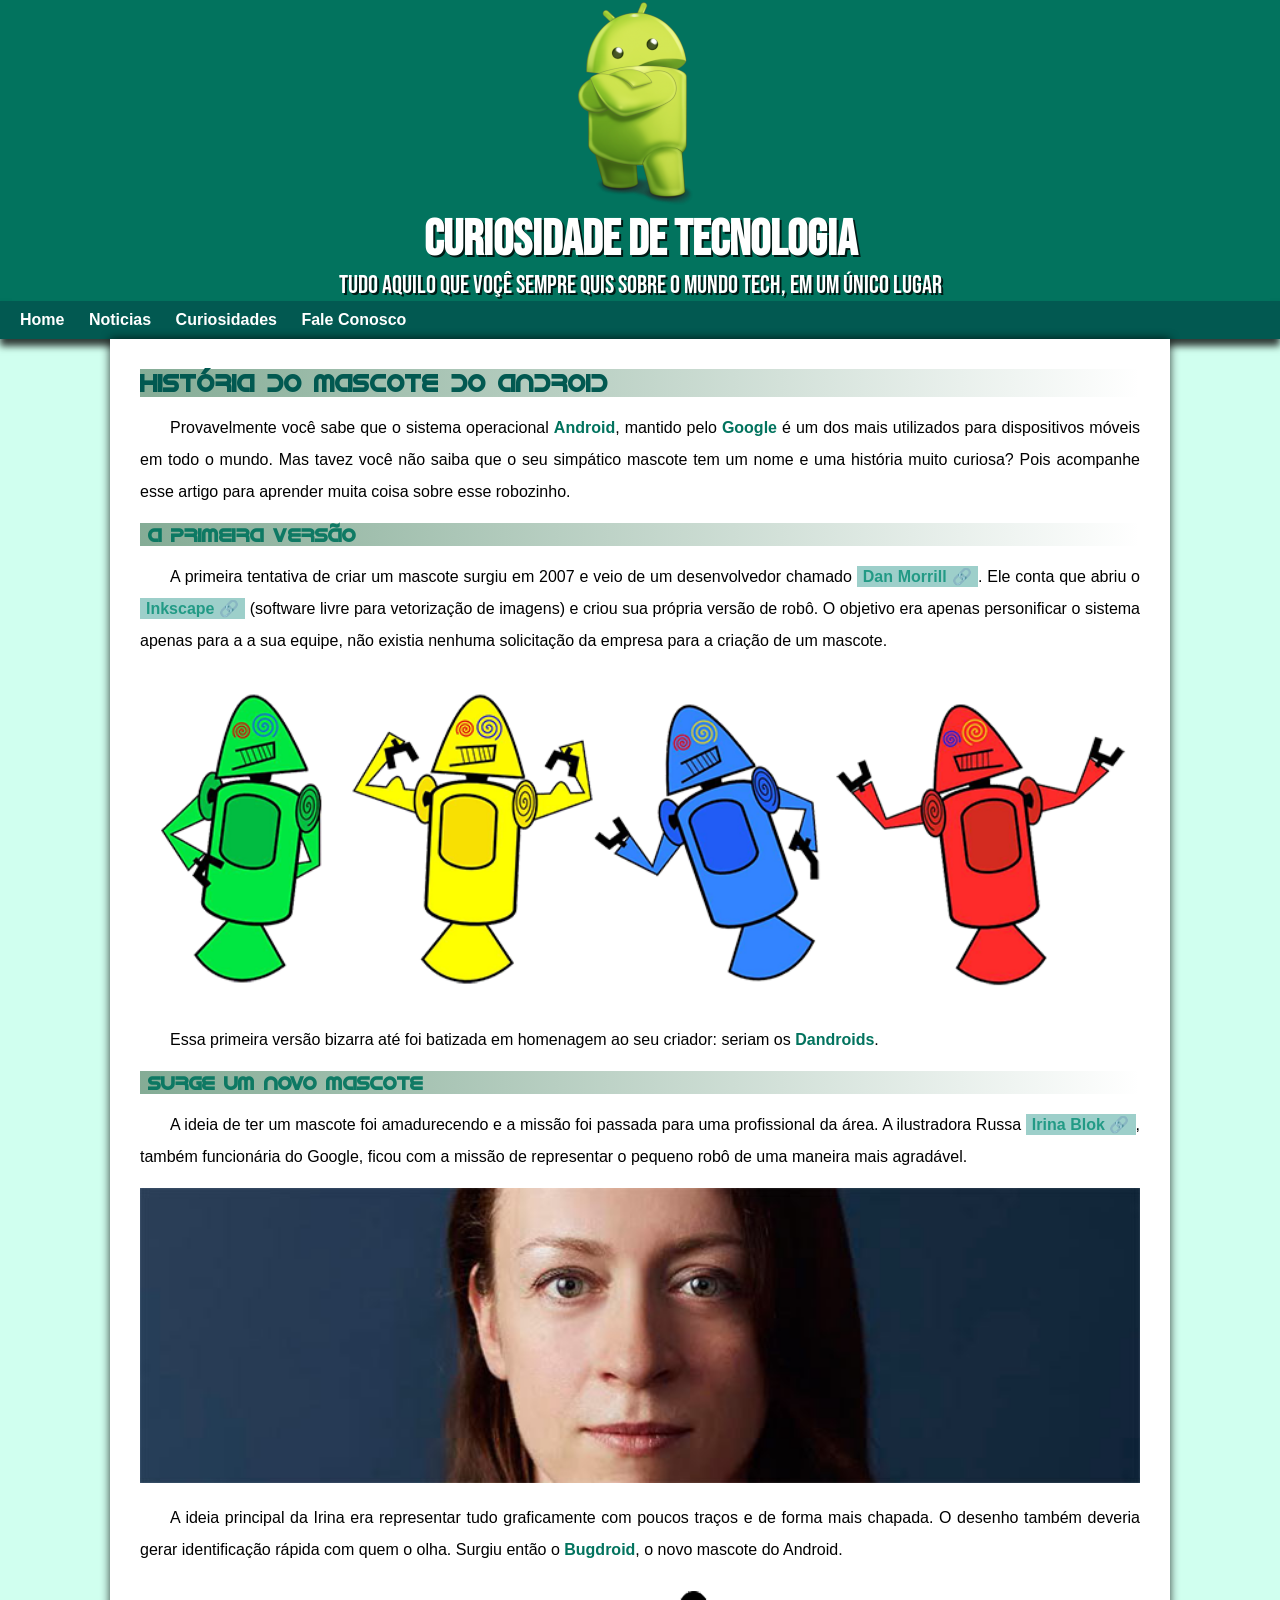
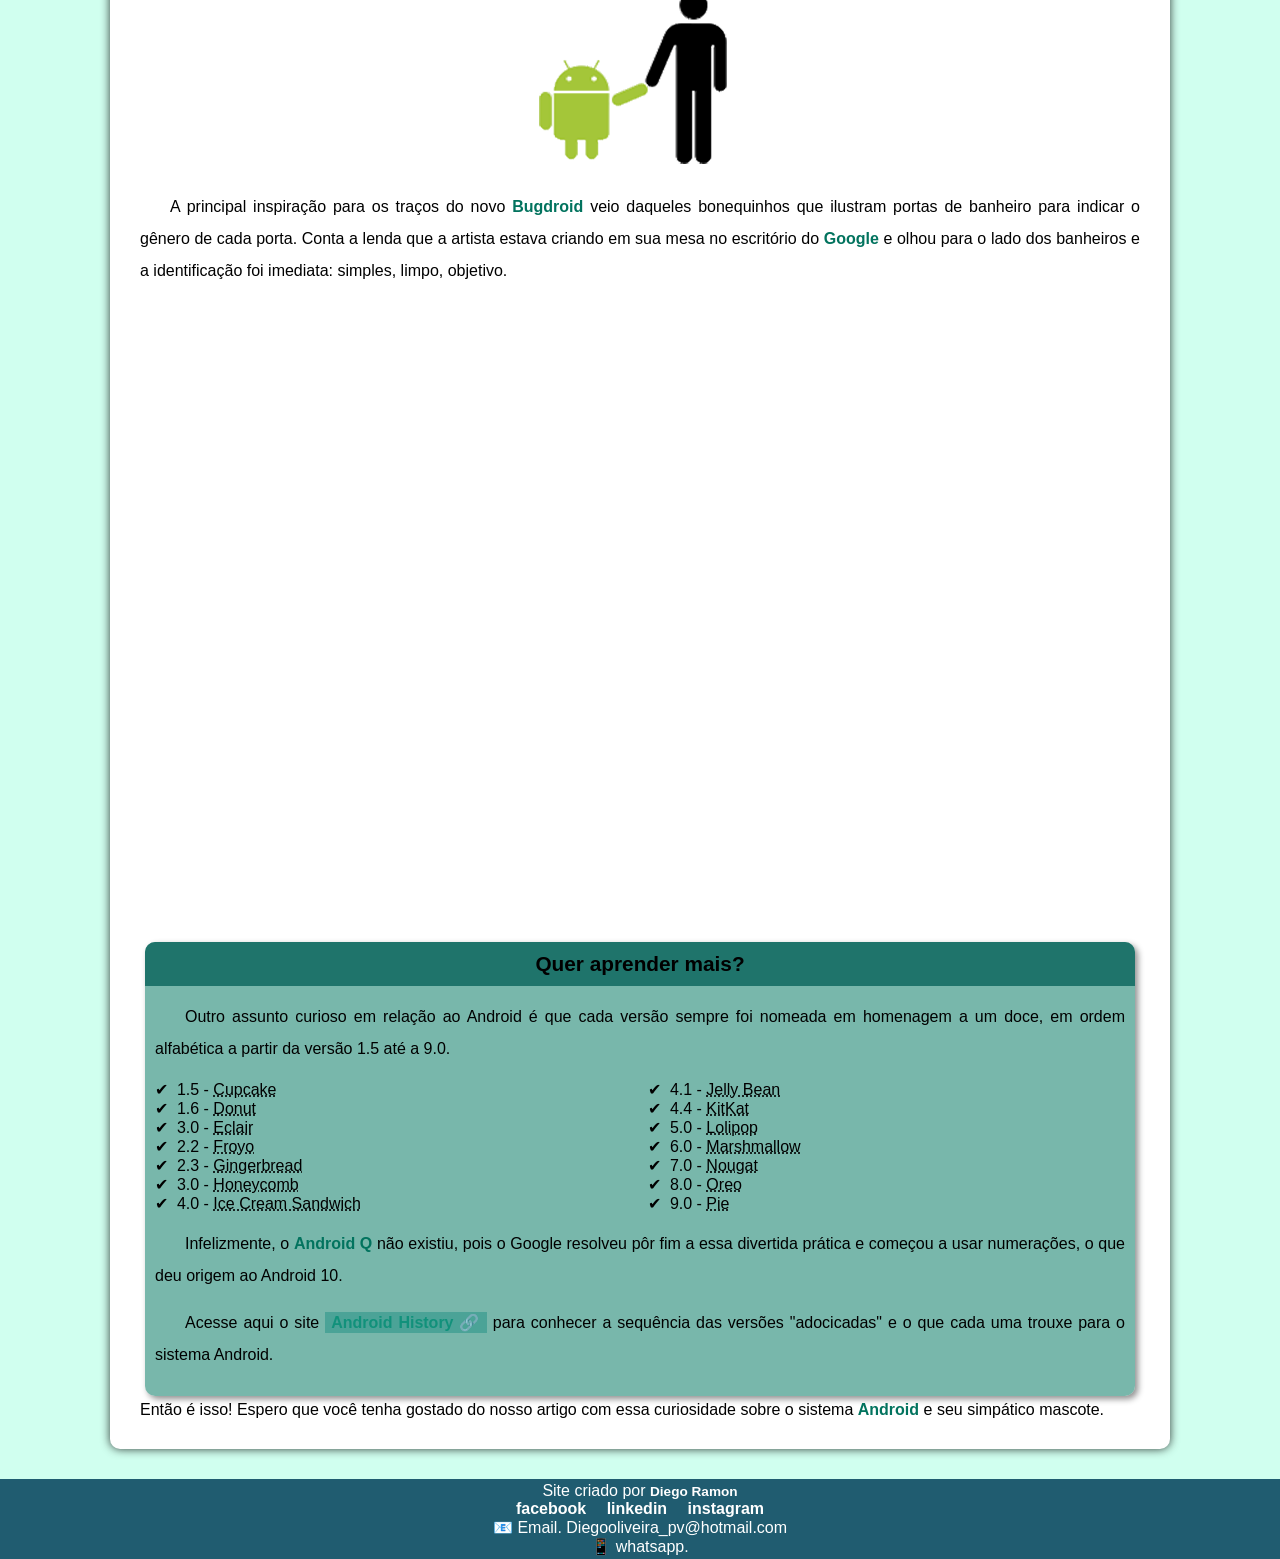
<file: index.html>
<!DOCTYPE html>
<html lang="pt-br">
<head>
    <meta charset="UTF-8">
    <meta http-equiv="X-UA-Compatible" content="IE=edge">
    <meta name="viewport" content="width=device-width, initial-scale=1.0">
    <title>Como Surgio o Mascote do Android?</title>
    <link rel="shortcut icon" href="imagens/favicon.ico" type="image/x-icon">
    <link rel="stylesheet" href="estilo/style.css">
</head>
<body>
    <header>
        <img src="imagens/pequena.photo.jpg.png" alt="imagens/pequena.photo.jpg.png">
        <h1>Curiosidade de Tecnologia</h1>
        <p>Tudo aquilo que voçê sempre quis sobre o mundo Tech, em um único lugar</p>
    </header>
    <nav>
        <a href="#">Home</a>
        <a href="#">Noticias</a>
        <a href="#">Curiosidades</a>
        <a href="#">Fale Conosco</a>
    </nav>
    <main>
        <article>
            <h1>História do Mascote do Android</h1>

            <p>Provavelmente você sabe que o sistema operacional <strong>Android</strong>, mantido pelo <strong>Google</strong> é um dos mais utilizados para dispositivos móveis em todo o mundo. Mas tavez você não saiba que o seu simpático mascote tem um nome e uma história muito curiosa? Pois acompanhe esse artigo para aprender muita coisa sobre esse robozinho.</p>

            <h2>A primeira versão</h2>

            <p>A primeira tentativa de criar um mascote surgiu em 2007 e veio de um desenvolvedor chamado <a href="https://www.thedrum.com/news/2013/01/06/googles-dan-morrill-reveals-rejected-android-mascot-designs" target="_blank"class="externo">Dan Morrill</a>. Ele conta que abriu o <a href="https://inkscape.org/pt-br/" target="_blank" class="externo" >Inkscape</a> (software livre para vetorização de imagens) e criou sua própria versão de robô. O objetivo era apenas personificar o sistema apenas para a a sua equipe, não existia nenhuma solicitação da empresa para a criação de um mascote.</p>

            <picture>
                <source media="(max-width: 670px )" srcset="imagens/dan-droids-pq.png">
                <img src="imagens/dan-droids.png" alt="Primeiro Mascote do Android">
            </picture>

            <p>Essa primeira versão bizarra até foi batizada em homenagem ao seu criador: seriam os <strong>Dandroids</strong>.</p>

            <h2>Surge um novo mascote</h2>

            <p>A ideia de ter um mascote foi amadurecendo e a missão foi passada para uma profissional da área. A ilustradora Russa <a href="https://www.irinablok.com/" target="_blank" class="externo">Irina Blok</a>, também funcionária do Google, ficou com a missão de representar o pequeno robô de uma maneira mais agradável.</p>

            <picture>
                <source media="(max-width: 670px )" srcset="imagens/irina-blok-pq.jpg">
                <img src="imagens/irina-blok.jpg" alt="Irina Block, criador do Bugdroid">
            </picture>

            <p>A ideia principal da Irina era representar tudo graficamente com poucos traços e de forma mais chapada. O desenho também deveria gerar identificação rápida com quem o olha. Surgiu então o <strong>Bugdroid</strong>, o novo mascote do Android.</p>

            <img src="imagens/bugdroid.png" class="pequena" alt="bugdroid">
            

            <p>A principal inspiração para os traços do novo <strong>Bugdroid</strong> veio daqueles bonequinhos que ilustram portas de banheiro para indicar o gênero de cada porta. Conta a lenda que a artista estava criando em sua mesa no escritório do <strong>Google</strong> e olhou para o lado dos banheiros e a identificação foi imediata: simples, limpo, objetivo.</p>

            <div class="video"><iframe width="560" height="315" src="https://www.youtube.com/embed/l2UDgpLz20M" title="YouTube video player" frameborder="0" allow="accelerometer; autoplay; clipboard-write; encrypted-media; gyroscope; picture-in-picture; web-share" allowfullscreen></iframe></div>
            
            <aside>           
                <h3>Quer aprender mais? </h3>

                <p>Outro assunto curioso em relação ao Android é que cada versão sempre foi nomeada em homenagem a um doce, em ordem alfabética a partir da versão 1.5 até a 9.0.</p>

                <ul>
                    <li>1.5 - <abbr title="bolo de copo">Cupcake</abbr></li>
                    <li>1.6 - <abbr title="Rosquinha">Donut</abbr></li>
                    <li>3.0 - <abbr title="Bomba">Eclair</abbr></li>
                    <li>2.2 - <abbr title="Iogurte congelado">Froyo</abbr></li>
                    <li>2.3 - <abbr title="Biscoito de Gengibre">Gingerbread</abbr></li>
                    <li>3.0 - <abbr title="Favodemel">Honeycomb</abbr></li>
                    <li>4.0 - <abbr title="Saunduiche de Sorvete">Ice Cream Sandwich</abbr></li>
                    <li>4.1 - <abbr title="Jujuba">Jelly Bean</abbr></li>
                    <li>4.4 - <abbr title="KitKat">KitKat</abbr></li>
                    <li>5.0 - <abbr title="">Lolipop</abbr></li>
                    <li>6.0 - <abbr title="Marshmallow">Marshmallow</abbr></li>
                    <li>7.0 - <abbr title="Torrone">Nougat</abbr></li>
                    <li>8.0 - <abbr title="Oreo">Oreo</abbr></li>
                    <li>9.0 - <abbr title="Torta">Pie</abbr></li>
                </ul>

                <p>Infelizmente, o <strong>Android Q</strong> não existiu, pois o Google resolveu pôr fim a essa divertida prática e começou a usar numerações, o que deu origem ao Android 10.</p>

                <p>Acesse aqui o site <a href="https://www.android.com/intl/en_uk/" target="_blank" class="externo">Android History</a> para conhecer a sequência das versões "adocicadas" e o que cada uma trouxe para o sistema Android.</p>
            </aside>
           

            Então é isso! Espero que você tenha gostado do nosso artigo com essa curiosidade sobre o sistema <strong>Android</strong> e seu simpático mascote. 
        </article>

    </main>
    <footer>
    <p>Site criado por <a href="#">Diego Ramon</a></p>
    <ul>
     <li><a href="https://www.facebook.com/" target="_blank">facebook</a> <a href="https://www.linkedin.com/home" target="_blank">linkedin</a><a href="https://www.instagram.com/" target="_blank"> instagram</a></li>
    </ul>
    <p> 📧 Email. Diegooliveira_pv@hotmail.com</p>
    <p> 📱 whatsapp.</p>

    </footer>
    
</body>
</html>
</file>
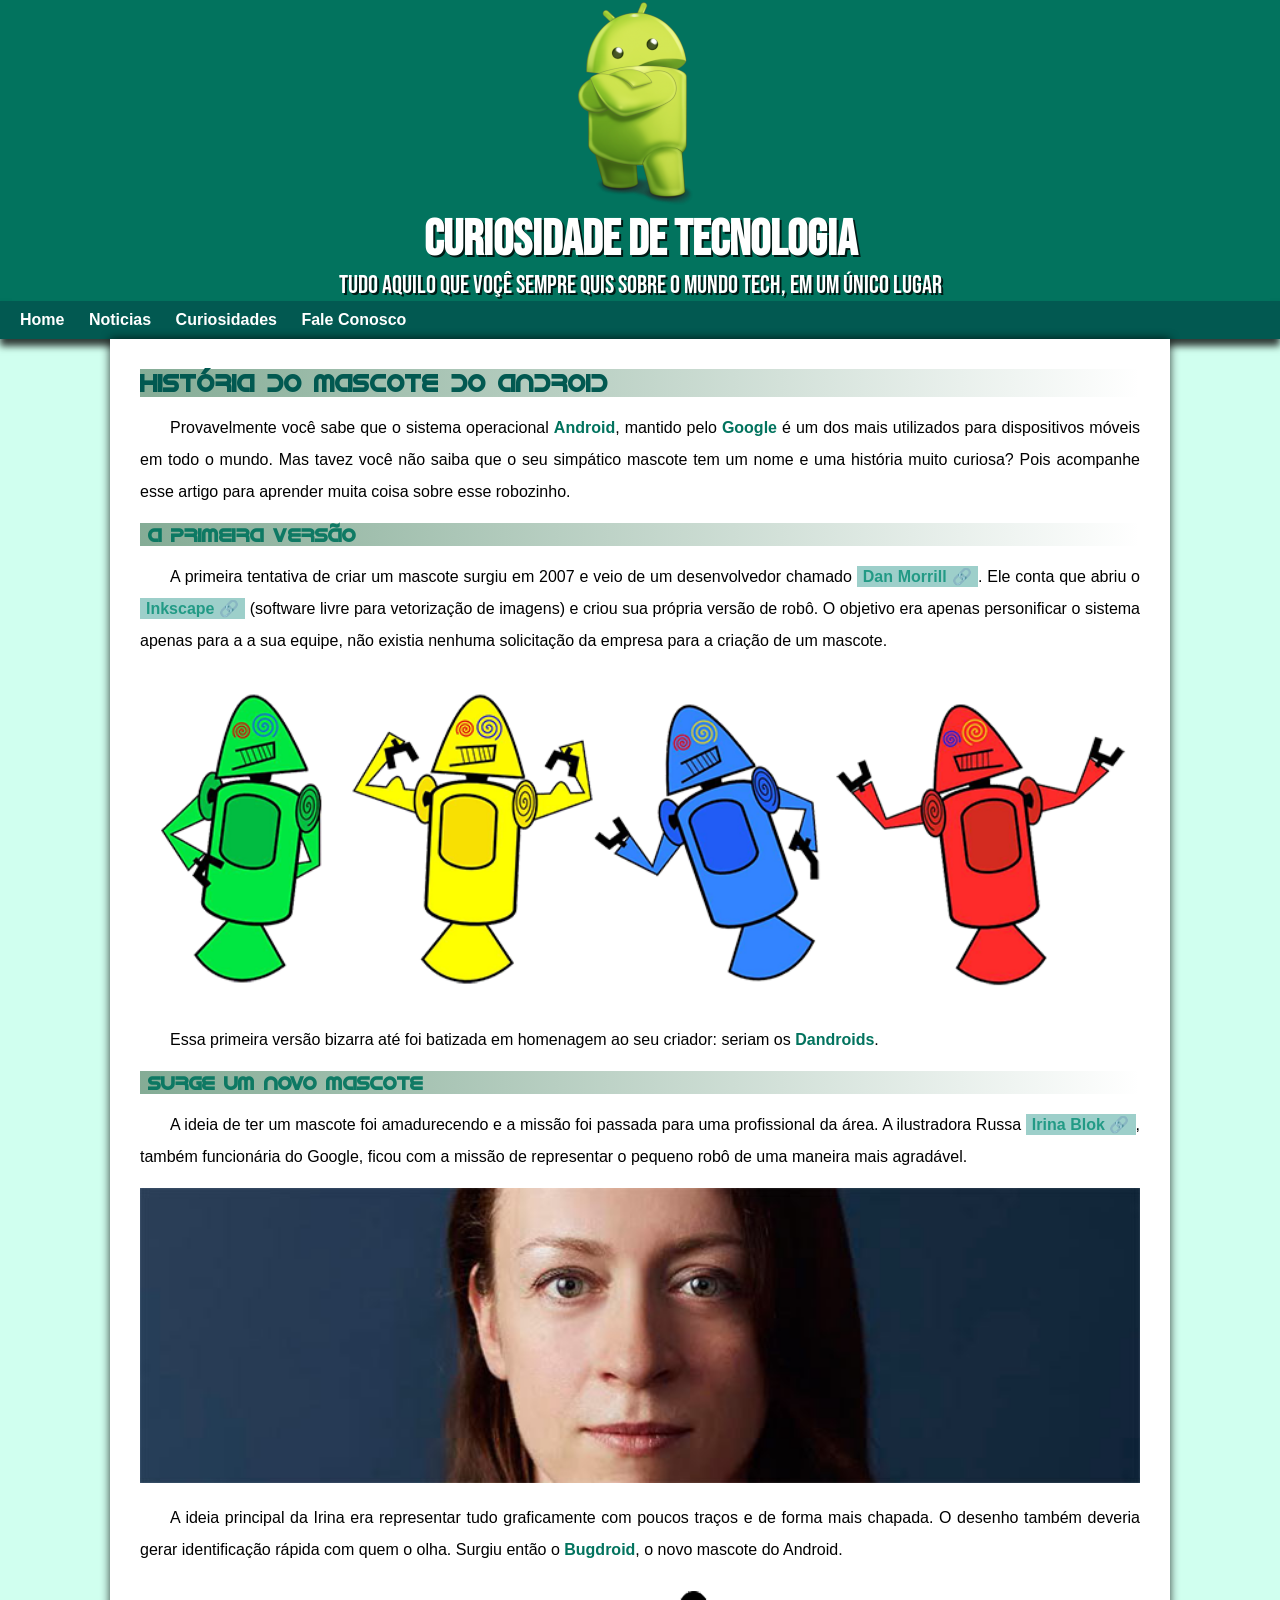
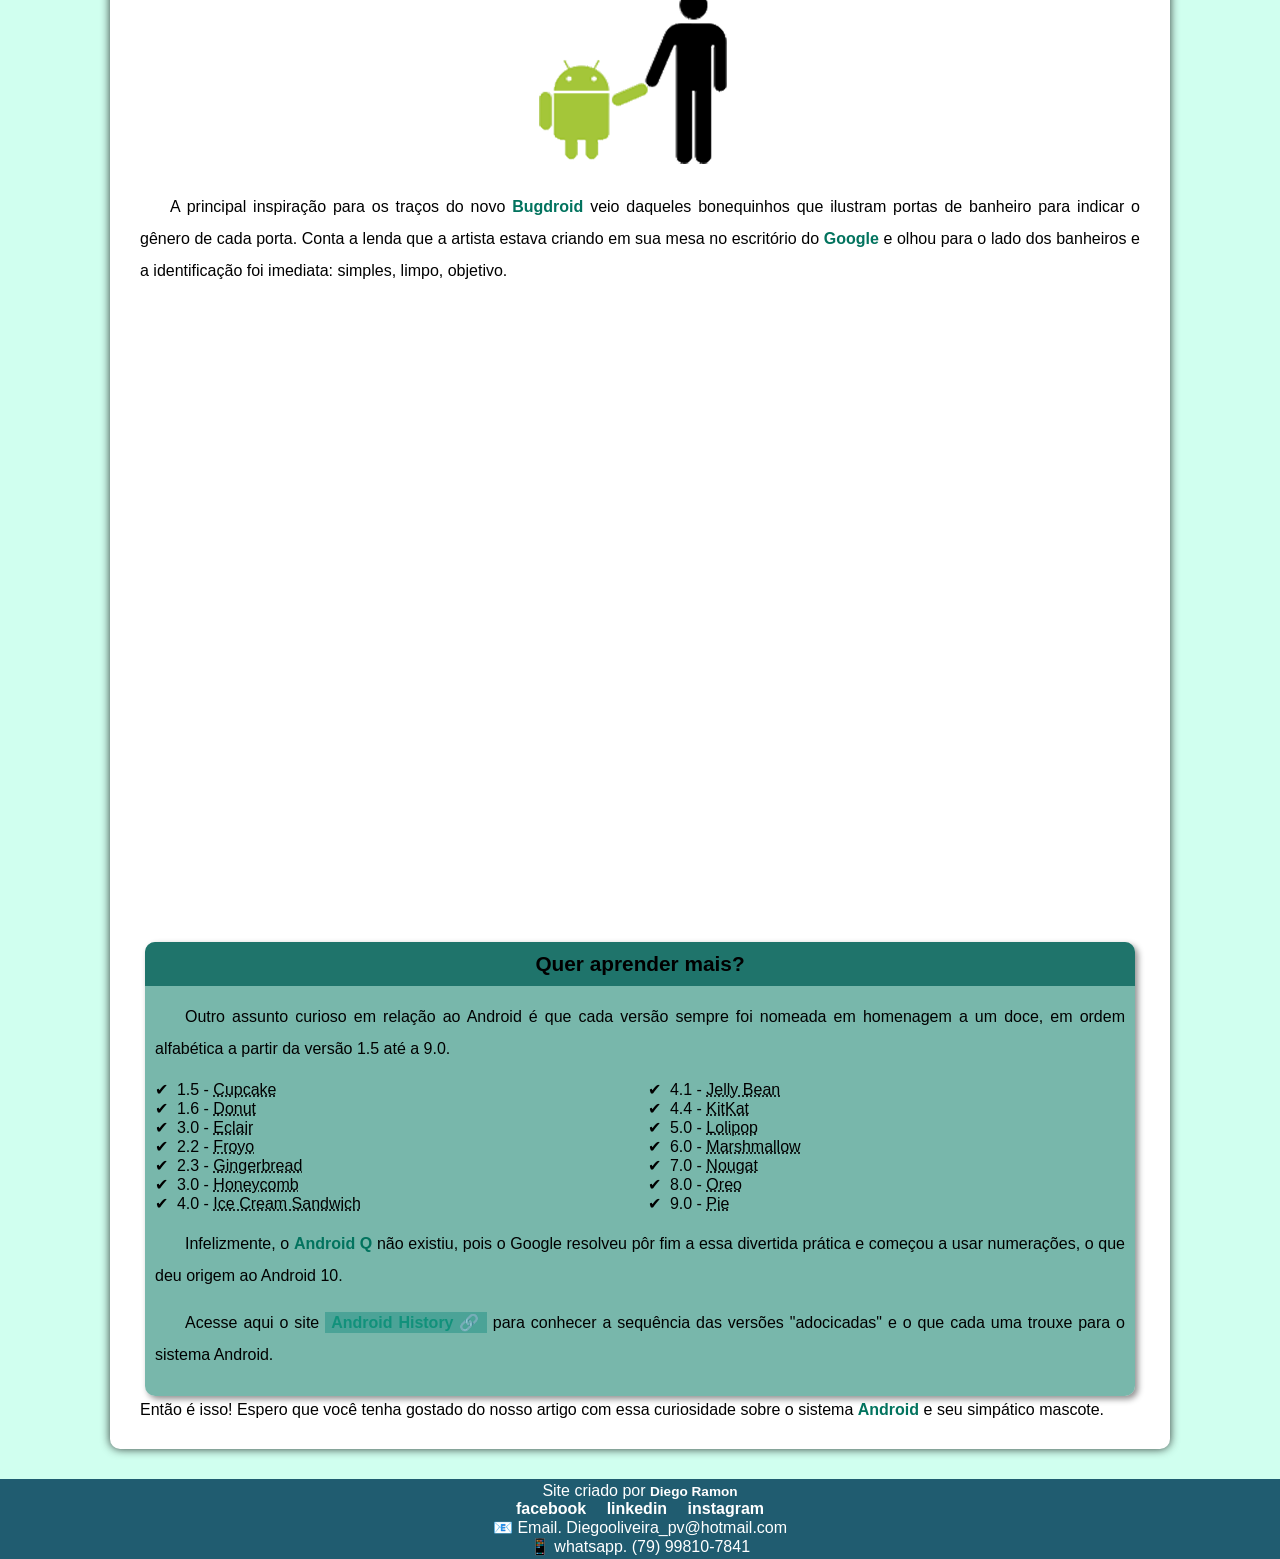
<file: android.html>
<!DOCTYPE html>
<html lang="pt-br">
<head>
    <meta charset="UTF-8">
    <meta http-equiv="X-UA-Compatible" content="IE=edge">
    <meta name="viewport" content="width=device-width, initial-scale=1.0">
    <title>Como Surgio o Mascote do Android?</title>
    <link rel="shortcut icon" href="imagens/favicon.ico" type="image/x-icon">
    <link rel="stylesheet" href="estilo/style.css">
</head>
<body>
    <header>
        <img src="imagens/pequena.photo.jpg.png" alt="imagens/pequena.photo.jpg.png">
        <h1>Curiosidade de Tecnologia</h1>
        <p>Tudo aquilo que voçê sempre quis sobre o mundo Tech, em um único lugar</p>
    </header>
    <nav>
        <a href="#">Home</a>
        <a href="#">Noticias</a>
        <a href="#">Curiosidades</a>
        <a href="#">Fale Conosco</a>
    </nav>
    <main>
        <article>
            <h1>História do Mascote do Android</h1>

            <p>Provavelmente você sabe que o sistema operacional <strong>Android</strong>, mantido pelo <strong>Google</strong> é um dos mais utilizados para dispositivos móveis em todo o mundo. Mas tavez você não saiba que o seu simpático mascote tem um nome e uma história muito curiosa? Pois acompanhe esse artigo para aprender muita coisa sobre esse robozinho.</p>

            <h2>A primeira versão</h2>

            <p>A primeira tentativa de criar um mascote surgiu em 2007 e veio de um desenvolvedor chamado <a href="https://www.thedrum.com/news/2013/01/06/googles-dan-morrill-reveals-rejected-android-mascot-designs" target="_blank"class="externo">Dan Morrill</a>. Ele conta que abriu o <a href="https://inkscape.org/pt-br/" target="_blank" class="externo" >Inkscape</a> (software livre para vetorização de imagens) e criou sua própria versão de robô. O objetivo era apenas personificar o sistema apenas para a a sua equipe, não existia nenhuma solicitação da empresa para a criação de um mascote.</p>

            <picture>
                <source media="(max-width: 670px )" srcset="imagens/dan-droids-pq.png">
                <img src="imagens/dan-droids.png" alt="Primeiro Mascote do Android">
            </picture>

            <p>Essa primeira versão bizarra até foi batizada em homenagem ao seu criador: seriam os <strong>Dandroids</strong>.</p>

            <h2>Surge um novo mascote</h2>

            <p>A ideia de ter um mascote foi amadurecendo e a missão foi passada para uma profissional da área. A ilustradora Russa <a href="https://www.irinablok.com/" target="_blank" class="externo">Irina Blok</a>, também funcionária do Google, ficou com a missão de representar o pequeno robô de uma maneira mais agradável.</p>

            <picture>
                <source media="(max-width: 670px )" srcset="imagens/irina-blok-pq.jpg">
                <img src="imagens/irina-blok.jpg" alt="Irina Block, criador do Bugdroid">
            </picture>

            <p>A ideia principal da Irina era representar tudo graficamente com poucos traços e de forma mais chapada. O desenho também deveria gerar identificação rápida com quem o olha. Surgiu então o <strong>Bugdroid</strong>, o novo mascote do Android.</p>

            <img src="imagens/bugdroid.png" class="pequena" alt="bugdroid">
            

            <p>A principal inspiração para os traços do novo <strong>Bugdroid</strong> veio daqueles bonequinhos que ilustram portas de banheiro para indicar o gênero de cada porta. Conta a lenda que a artista estava criando em sua mesa no escritório do <strong>Google</strong> e olhou para o lado dos banheiros e a identificação foi imediata: simples, limpo, objetivo.</p>

            <div class="video"><iframe width="560" height="315" src="https://www.youtube.com/embed/l2UDgpLz20M" title="YouTube video player" frameborder="0" allow="accelerometer; autoplay; clipboard-write; encrypted-media; gyroscope; picture-in-picture; web-share" allowfullscreen></iframe></div>
            
            <aside>           
                <h3>Quer aprender mais? </h3>

                <p>Outro assunto curioso em relação ao Android é que cada versão sempre foi nomeada em homenagem a um doce, em ordem alfabética a partir da versão 1.5 até a 9.0.</p>

                <ul>
                    <li>1.5 - <abbr title="bolo de copo">Cupcake</abbr></li>
                    <li>1.6 - <abbr title="Rosquinha">Donut</abbr></li>
                    <li>3.0 - <abbr title="Bomba">Eclair</abbr></li>
                    <li>2.2 - <abbr title="Iogurte congelado">Froyo</abbr></li>
                    <li>2.3 - <abbr title="Biscoito de Gengibre">Gingerbread</abbr></li>
                    <li>3.0 - <abbr title="Favodemel">Honeycomb</abbr></li>
                    <li>4.0 - <abbr title="Saunduiche de Sorvete">Ice Cream Sandwich</abbr></li>
                    <li>4.1 - <abbr title="Jujuba">Jelly Bean</abbr></li>
                    <li>4.4 - <abbr title="KitKat">KitKat</abbr></li>
                    <li>5.0 - <abbr title="">Lolipop</abbr></li>
                    <li>6.0 - <abbr title="Marshmallow">Marshmallow</abbr></li>
                    <li>7.0 - <abbr title="Torrone">Nougat</abbr></li>
                    <li>8.0 - <abbr title="Oreo">Oreo</abbr></li>
                    <li>9.0 - <abbr title="Torta">Pie</abbr></li>
                </ul>

                <p>Infelizmente, o <strong>Android Q</strong> não existiu, pois o Google resolveu pôr fim a essa divertida prática e começou a usar numerações, o que deu origem ao Android 10.</p>

                <p>Acesse aqui o site <a href="https://www.android.com/intl/en_uk/" target="_blank" class="externo">Android History</a> para conhecer a sequência das versões "adocicadas" e o que cada uma trouxe para o sistema Android.</p>
            </aside>
           

            Então é isso! Espero que você tenha gostado do nosso artigo com essa curiosidade sobre o sistema <strong>Android</strong> e seu simpático mascote. 
        </article>

    </main>
    <footer>
    <p>Site criado por <a href="#">Diego Ramon</a></p>
    <ul>
     <li><a href="https://www.facebook.com/" target="_blank">facebook</a> <a href="https://www.linkedin.com/home" target="_blank">linkedin</a><a href="https://www.instagram.com/" target="_blank"> instagram</a></li>
    </ul>
    <p> 📧 Email. Diegooliveira_pv@hotmail.com</p>
    <p> 📱 whatsapp. (79) 99810-7841</p>

    </footer>
    
</body>
</html>
</file>
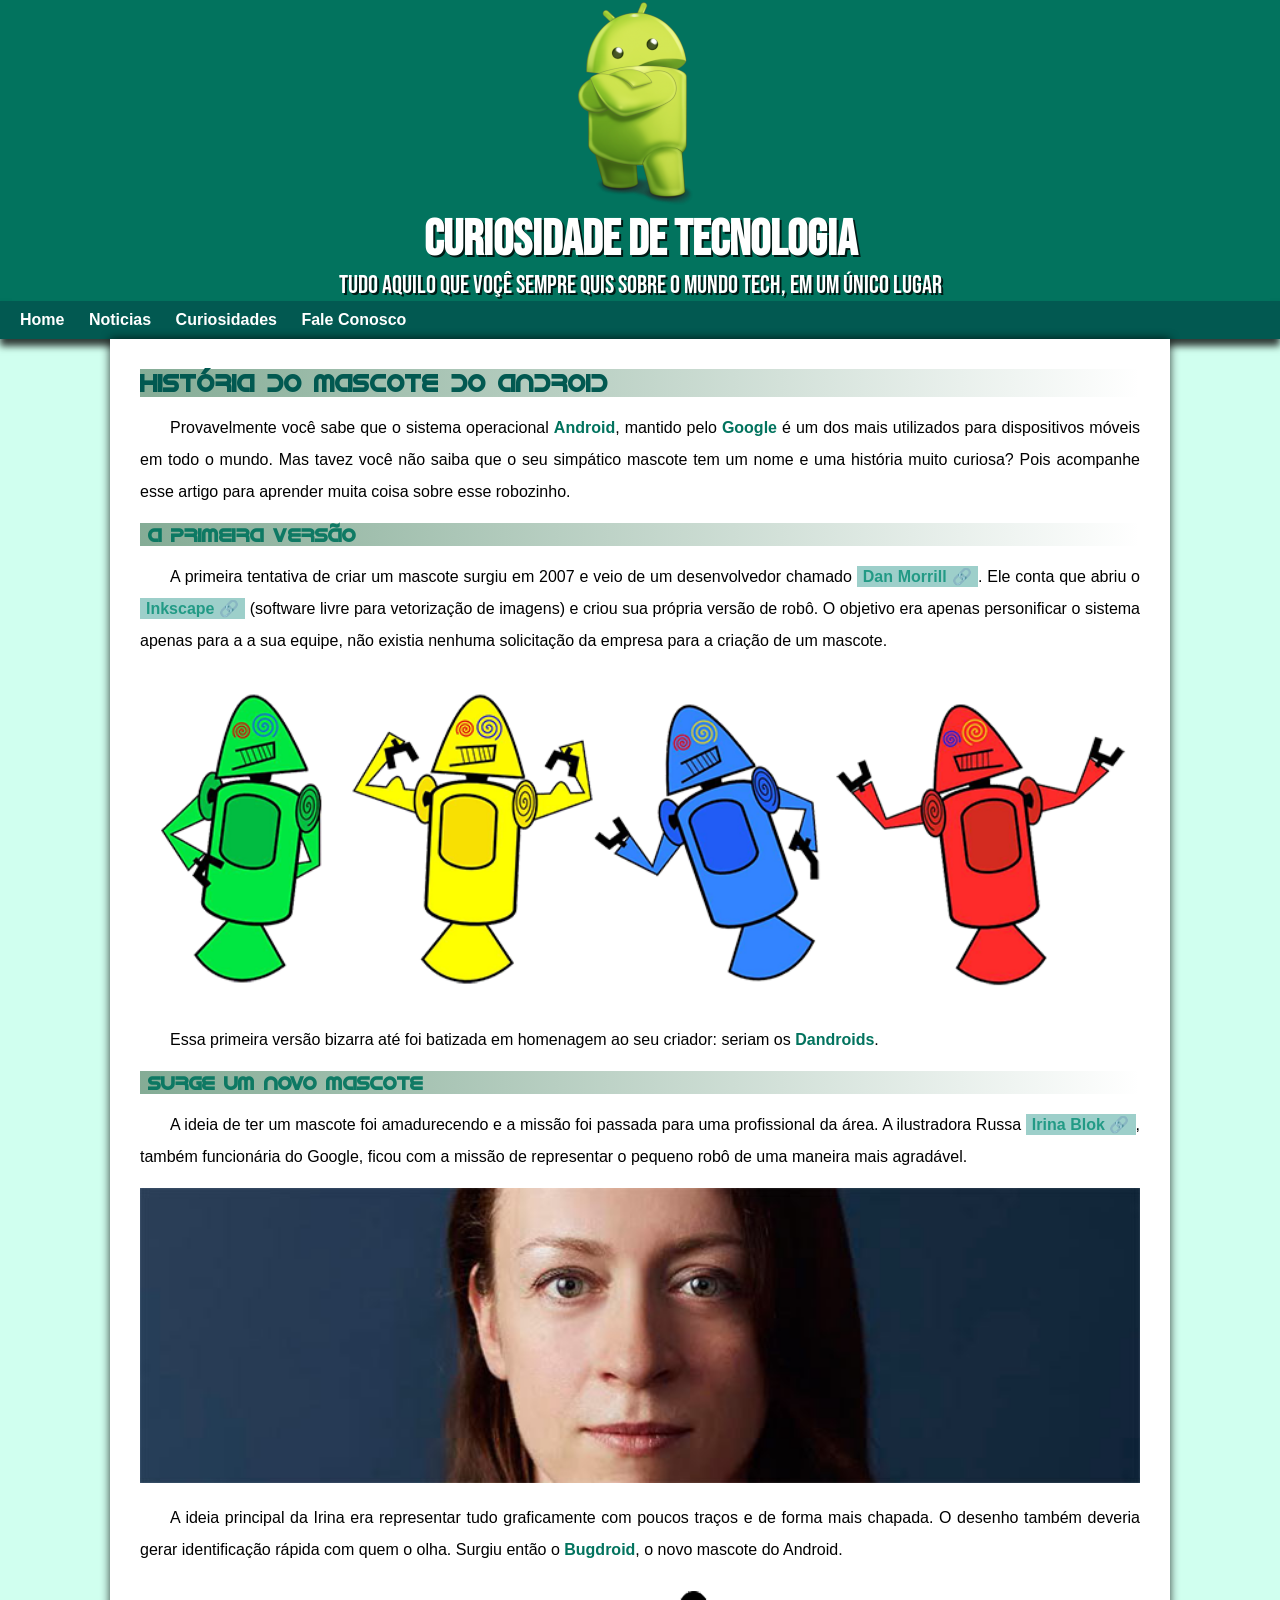
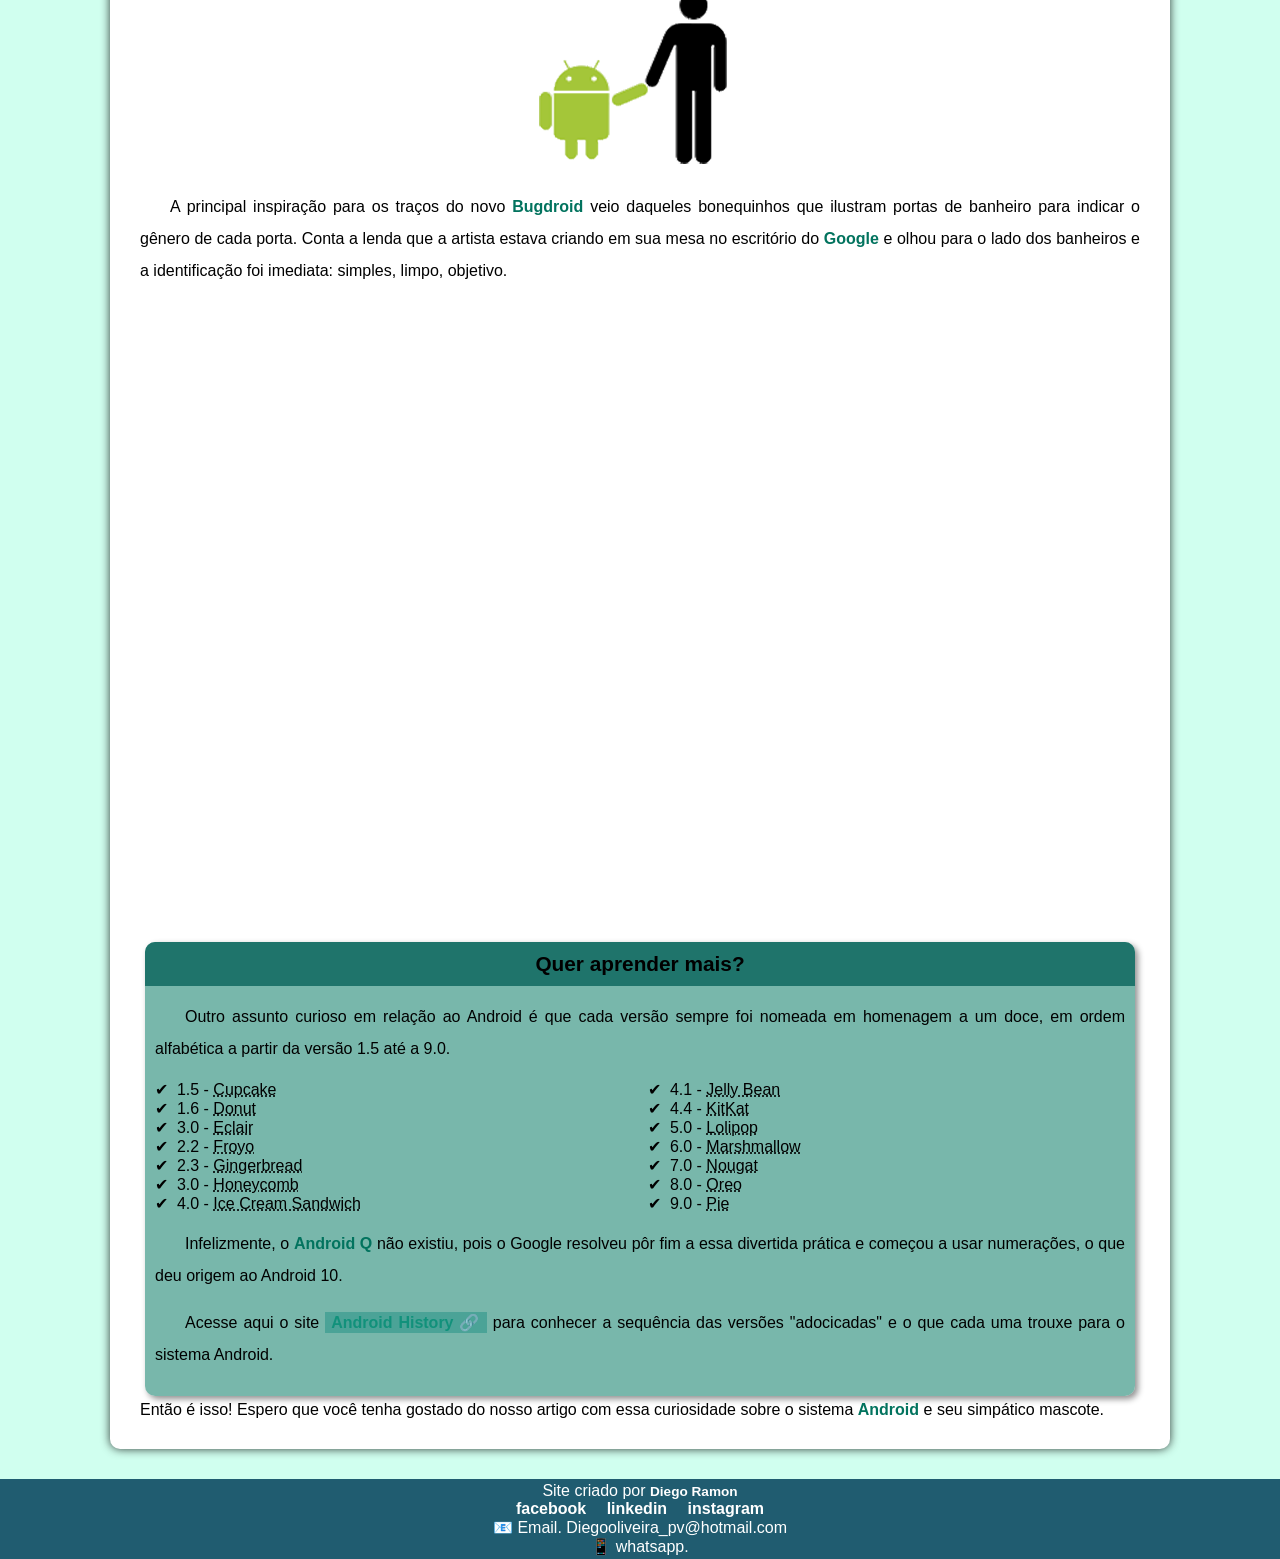
<file: index.html.html>
<!DOCTYPE html>
<html lang="pt-br">
<head>
    <meta charset="UTF-8">
    <meta http-equiv="X-UA-Compatible" content="IE=edge">
    <meta name="viewport" content="width=device-width, initial-scale=1.0">
    <title>Como Surgio o Mascote do Android?</title>
    <link rel="shortcut icon" href="imagens/favicon.ico" type="image/x-icon">
    <link rel="stylesheet" href="estilo/style.css">
</head>
<body>
    <header>
        <img src="imagens/pequena.photo.jpg.png" alt="imagens/pequena.photo.jpg.png">
        <h1>Curiosidade de Tecnologia</h1>
        <p>Tudo aquilo que voçê sempre quis sobre o mundo Tech, em um único lugar</p>
    </header>
    <nav>
        <a href="#">Home</a>
        <a href="#">Noticias</a>
        <a href="#">Curiosidades</a>
        <a href="#">Fale Conosco</a>
    </nav>
    <main>
        <article>
            <h1>História do Mascote do Android</h1>

            <p>Provavelmente você sabe que o sistema operacional <strong>Android</strong>, mantido pelo <strong>Google</strong> é um dos mais utilizados para dispositivos móveis em todo o mundo. Mas tavez você não saiba que o seu simpático mascote tem um nome e uma história muito curiosa? Pois acompanhe esse artigo para aprender muita coisa sobre esse robozinho.</p>

            <h2>A primeira versão</h2>

            <p>A primeira tentativa de criar um mascote surgiu em 2007 e veio de um desenvolvedor chamado <a href="https://www.thedrum.com/news/2013/01/06/googles-dan-morrill-reveals-rejected-android-mascot-designs" target="_blank"class="externo">Dan Morrill</a>. Ele conta que abriu o <a href="https://inkscape.org/pt-br/" target="_blank" class="externo" >Inkscape</a> (software livre para vetorização de imagens) e criou sua própria versão de robô. O objetivo era apenas personificar o sistema apenas para a a sua equipe, não existia nenhuma solicitação da empresa para a criação de um mascote.</p>

            <picture>
                <source media="(max-width: 670px )" srcset="imagens/dan-droids-pq.png">
                <img src="imagens/dan-droids.png" alt="Primeiro Mascote do Android">
            </picture>

            <p>Essa primeira versão bizarra até foi batizada em homenagem ao seu criador: seriam os <strong>Dandroids</strong>.</p>

            <h2>Surge um novo mascote</h2>

            <p>A ideia de ter um mascote foi amadurecendo e a missão foi passada para uma profissional da área. A ilustradora Russa <a href="https://www.irinablok.com/" target="_blank" class="externo">Irina Blok</a>, também funcionária do Google, ficou com a missão de representar o pequeno robô de uma maneira mais agradável.</p>

            <picture>
                <source media="(max-width: 670px )" srcset="imagens/irina-blok-pq.jpg">
                <img src="imagens/irina-blok.jpg" alt="Irina Block, criador do Bugdroid">
            </picture>

            <p>A ideia principal da Irina era representar tudo graficamente com poucos traços e de forma mais chapada. O desenho também deveria gerar identificação rápida com quem o olha. Surgiu então o <strong>Bugdroid</strong>, o novo mascote do Android.</p>

            <img src="imagens/bugdroid.png" class="pequena" alt="bugdroid">
            

            <p>A principal inspiração para os traços do novo <strong>Bugdroid</strong> veio daqueles bonequinhos que ilustram portas de banheiro para indicar o gênero de cada porta. Conta a lenda que a artista estava criando em sua mesa no escritório do <strong>Google</strong> e olhou para o lado dos banheiros e a identificação foi imediata: simples, limpo, objetivo.</p>

            <div class="video"><iframe width="560" height="315" src="https://www.youtube.com/embed/l2UDgpLz20M" title="YouTube video player" frameborder="0" allow="accelerometer; autoplay; clipboard-write; encrypted-media; gyroscope; picture-in-picture; web-share" allowfullscreen></iframe></div>
            
            <aside>           
                <h3>Quer aprender mais? </h3>

                <p>Outro assunto curioso em relação ao Android é que cada versão sempre foi nomeada em homenagem a um doce, em ordem alfabética a partir da versão 1.5 até a 9.0.</p>

                <ul>
                    <li>1.5 - <abbr title="bolo de copo">Cupcake</abbr></li>
                    <li>1.6 - <abbr title="Rosquinha">Donut</abbr></li>
                    <li>3.0 - <abbr title="Bomba">Eclair</abbr></li>
                    <li>2.2 - <abbr title="Iogurte congelado">Froyo</abbr></li>
                    <li>2.3 - <abbr title="Biscoito de Gengibre">Gingerbread</abbr></li>
                    <li>3.0 - <abbr title="Favodemel">Honeycomb</abbr></li>
                    <li>4.0 - <abbr title="Saunduiche de Sorvete">Ice Cream Sandwich</abbr></li>
                    <li>4.1 - <abbr title="Jujuba">Jelly Bean</abbr></li>
                    <li>4.4 - <abbr title="KitKat">KitKat</abbr></li>
                    <li>5.0 - <abbr title="">Lolipop</abbr></li>
                    <li>6.0 - <abbr title="Marshmallow">Marshmallow</abbr></li>
                    <li>7.0 - <abbr title="Torrone">Nougat</abbr></li>
                    <li>8.0 - <abbr title="Oreo">Oreo</abbr></li>
                    <li>9.0 - <abbr title="Torta">Pie</abbr></li>
                </ul>

                <p>Infelizmente, o <strong>Android Q</strong> não existiu, pois o Google resolveu pôr fim a essa divertida prática e começou a usar numerações, o que deu origem ao Android 10.</p>

                <p>Acesse aqui o site <a href="https://www.android.com/intl/en_uk/" target="_blank" class="externo">Android History</a> para conhecer a sequência das versões "adocicadas" e o que cada uma trouxe para o sistema Android.</p>
            </aside>
           

            Então é isso! Espero que você tenha gostado do nosso artigo com essa curiosidade sobre o sistema <strong>Android</strong> e seu simpático mascote. 
        </article>

    </main>
    <footer>
    <p>Site criado por <a href="#">Diego Ramon</a></p>
    <ul>
     <li><a href="https://www.facebook.com/" target="_blank">facebook</a> <a href="https://www.linkedin.com/home" target="_blank">linkedin</a><a href="https://www.instagram.com/" target="_blank"> instagram</a></li>
    </ul>
    <p> 📧 Email. Diegooliveira_pv@hotmail.com</p>
    <p> 📱 whatsapp.</p>

    </footer>
    
</body>
</html>
</file>
<file: estilo/style.css>
@charset "UTF-8";
@import url('https://fonts.googleapis.com/css2?family=Bebas+Neue&display=swap');

@font-face {
    font-family: 'Android';
    src: url(../fontes/idroid.otf) format('opentype');
    font-weight: normal;
}
:root {
    --cor0: #034159;
    --cor1: #025951;
    --cor2: #02735E;
    --cor3: #038C3E;
    --cor4: #0CF25D;
  
    --fonte-padrao: arial, verdana, Helvetica, sans-serif;
    --fonte-destaque: 'Bebas Neue', cursive;
    --font-android:'Android', cursive;
}
*{
    margin: 0px;
    padding: 0px;
}
body{
    background-color: rgba(127, 255, 212, 0.363);
    font-family: var(--fonte-padrao);
}
a.externo::after {
    content: '\00A0\1F517';
}
main p {
    margin: 15px 0px;
    text-align: justify;
    text-indent: 30px;
    font-size: 1em;
    line-height: 2em;
}
main strong{
    color: #02735E;
    font-weight: bold;

}
main a {
    text-decoration: none;
    color: #038d74cb;
    font-weight: bold;
    background: #05837663;
    padding: 2px 6px;
}
main a:hover{
    text-decoration:underline ;
    color:var(--cor3);
}
header{
    background-color: var(--cor2);
    font-family: var(--fonte-destaque);
    min-width: 150px;
}
header > img{
   display: block;
   margin: 20%;
   margin: auto;

    
}
header h1 {
    text-align: center;
    color:white;
    font-family: var(--fonte-destaque);
    font-weight: 10px;
    font-size: 50px;
    text-shadow: 2px 2px 0px rgba(0, 0, 0, 0.774);
}
header > p{
    margin: 5px 5px var(--cor2);
    color: white;
    text-align: center;
    font-weight: 10px;
    font-size: 25px;
    text-shadow: 2px 2px 0px rgba(0, 0, 0, 0.774);
}
nav{
    background-color:var(--cor1);
    padding: 10px;
    box-shadow:  0px 7px 7px rgba(0, 0, 0, 0.774);
    
}
nav > a {
    color: white;
    padding: 10px;
    text-decoration: none;
    font-weight: bold;
    border-radius: 5px;
    transition-duration: .3s;
}
nav > a:hover{
    background-color:#04312d7c;
    color:#589c90f1;

}
main{
    padding: 30px;
    min-width: 300px;
    max-width: 1000px;
    margin: auto;
    margin-bottom: 30px;
    background-color: white;
    box-shadow: 0px 0px 10px rgba(0, 0, 0, 0.774);
    border-bottom-left-radius: 10px;
    border-bottom-right-radius: 10px;
    
}
picture > img{
    width: 100%;
}
main img.pequena{
   max-width: 350px;
    margin: auto;
    display: block;
}
aside{
    background-color:#449b8bb7;
    padding: 10px;
    border-radius: 10px;
    margin: 5px;
    box-shadow: 3px 3px 6px rgba(0, 0, 0, 0.445);

}
aside > h3{
    background-color: #066158c5;
    text-align: center;
    font-size: 1.3em;
    padding: 10px;
    margin: -10px -10px 0px -10px;
    border-radius: 10px 10px 0px 0px;
    
}
aside > ul{
    list-style-type:'\2714\00A0\00A0';
    list-style-position: inside;
    columns: 2;
}

div.video{
  margin: 0px -20px 30px -20px;
  padding: 20px;
  position: relative;
  padding-bottom: 59%;
}
div.video > iframe{
    position: absolute;
    top: 7%;
    left: 6%;
    width: 90%;
    height:90%;

}
main h1{
    color: var(--cor1);
    font-family: var(--font-android);
    background-image: linear-gradient(to right,#3e7c59a2, transparent);
}
main h2{
    font-family: var(--font-android);
    color: #02735eea;
    font-size: 1.2em;
    background-image: linear-gradient(to right,#3e7c59a2, transparent);
    text-indent: 8px;
}
footer{
    background-color: #18546bf3;
    color: white;
    text-align: center;
    font-size: 1em;
    padding: 3px 3px;
}
footer > p > a{
    color: white;
    font-weight: bold;
    font-size: 85%;
    text-decoration: none;
}
footer a:hover{
    text-decoration: underline;
    color: rgba(119, 173, 155, 0.808);
    
}
footer > ul >  li > a{
    color: white;
    text-decoration: none;
    padding: 3px 3px;
    margin: 5px 5px;
    font-weight: bold;
}
</file>
